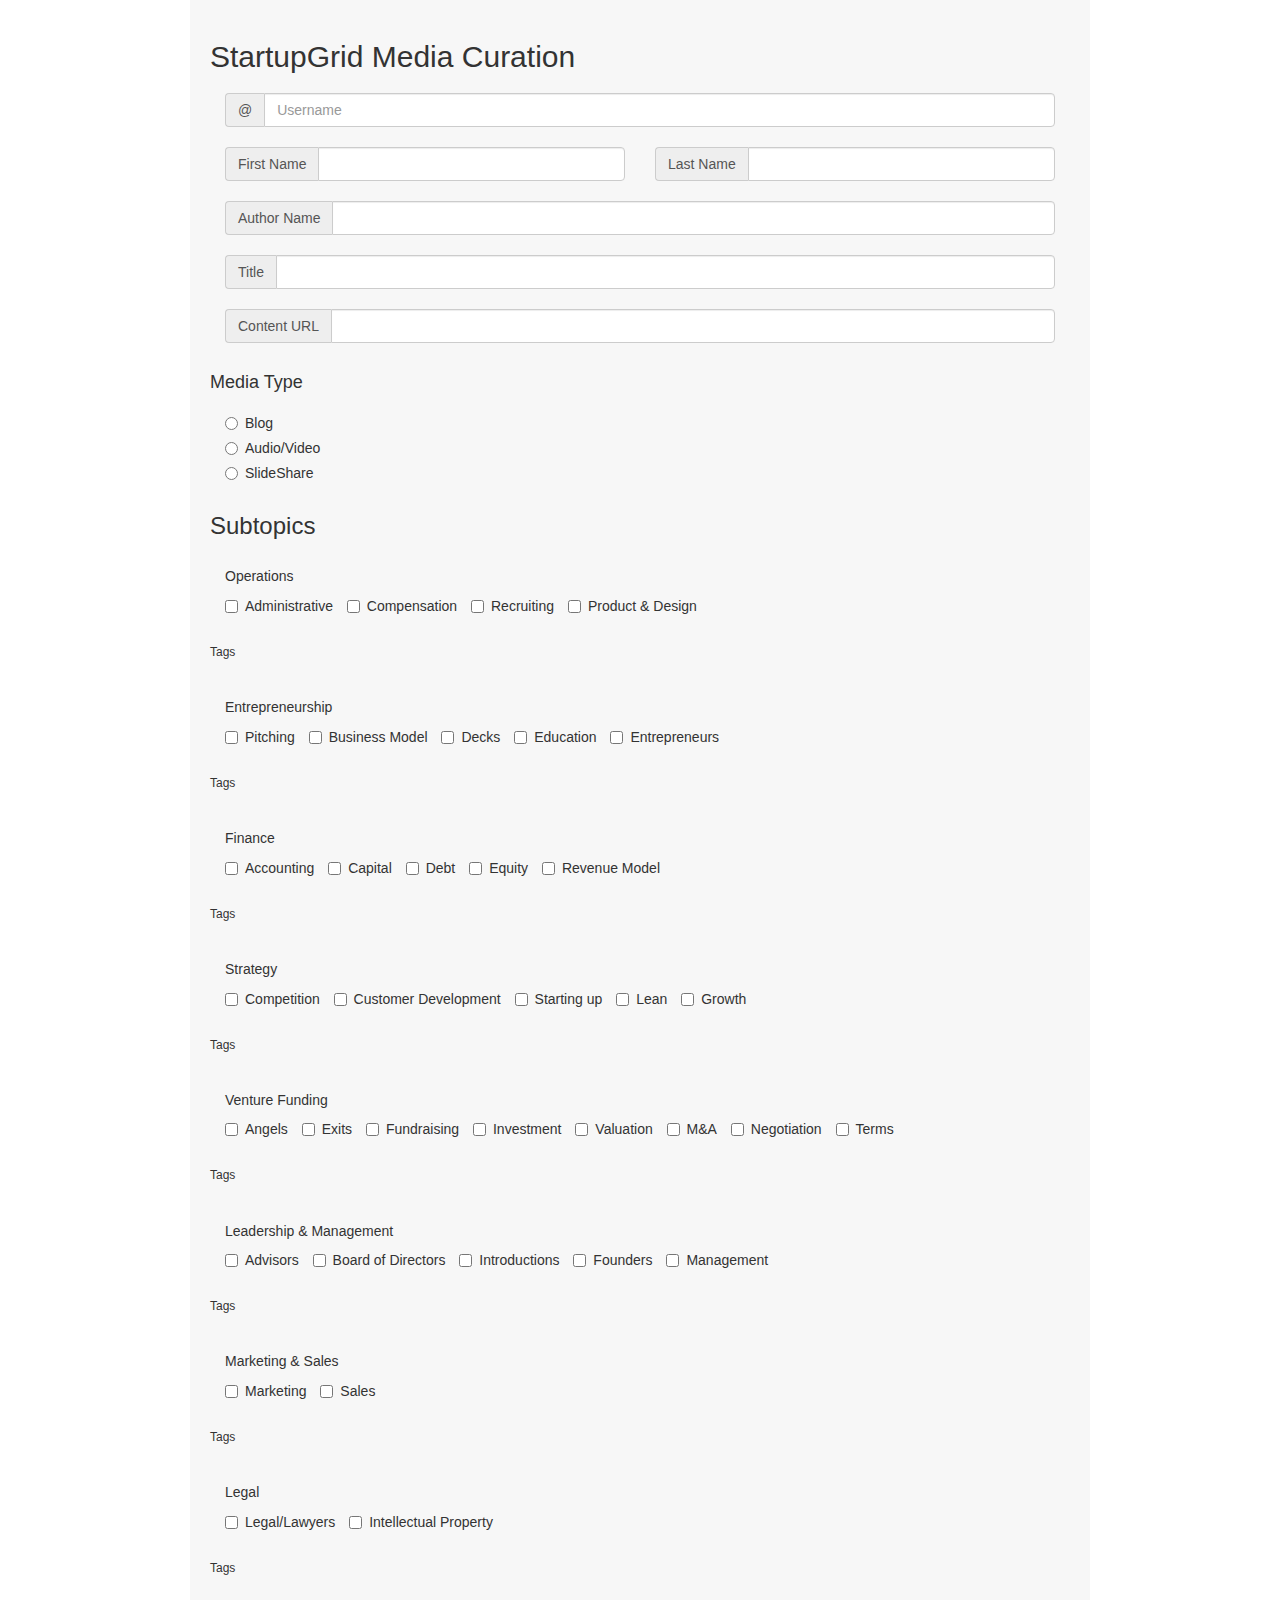
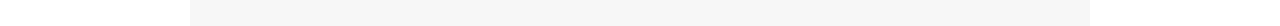
<file: index.html>
<!DOCTYPE html>
<html lang="en">
<head>
  <meta charset="utf-8">
  <meta http-equiv="X-UA-Compatible" content="IE=edge">
  <meta name="viewport" content="width=device-width, initial-scale=1">
  <meta name="description" content="">
  <meta name="author" content="">
  <link rel="icon" href="../../favicon.ico">

  <title></title>

  <!-- Bootstrap core CSS -->
  <link href="css/bootstrap.min.css" rel="stylesheet">
  <!-- Bootstrap theme -->
  <link href="css/bootstrap-theme.min.css" rel="stylesheet">

  <!-- Custom styles for this template -->
  <link href="css/style.css" rel="stylesheet">

  <!-- HTML5 shim and Respond.js for IE8 support of HTML5 elements and media queries -->
    <!--[if lt IE 9]>
      <script src="https://oss.maxcdn.com/html5shiv/3.7.2/html5shiv.min.js"></script>
      <script src="https://oss.maxcdn.com/respond/1.4.2/respond.min.js"></script>
      <![endif]-->
    </head>

    <body role="document">
      <div id="container">
        <h2>StartupGrid Media Curation</h2>
        <!-- username -->
        <div class="row">
          <div class="col-lg-12">
            <div class="input-group">
              <span class="input-group-addon" id="basic-addon1">@</span>
              <input type="text" name="username" class="form-control" placeholder="Username" aria-describedby="basic-addon1">
            </div>
          </div>
        </div>
        <div class="row">
          <div class="col-lg-6">
            <div class="input-group">
              <span class="input-group-addon" id="basic-addon1">First Name</span>
              <input type="text" name="username" class="form-control" placeholder="" aria-describedby="basic-addon1">
            </div>
          </div>
          <div class="col-lg-6">
            <div class="input-group">
              <span class="input-group-addon" id="basic-addon1">Last Name</span>
              <input type="text" name="username" class="form-control" placeholder="" aria-describedby="basic-addon1">
            </div>
          </div>
        </div>
        <div class="row">
          <div class="col-lg-12">
            <div class="input-group">
              <span class="input-group-addon" id="basic-addon1">Author Name</span>
              <input type="text" name="author-name" class="form-control" placeholder="" aria-describedby="basic-addon1">
            </div>
          </div>
        </div>
        <div class="row">
          <div class="col-lg-12">
            <div class="input-group">
              <span class="input-group-addon" id="basic-addon1">Title</span>
              <input type="text" name="title" class="form-control" placeholder="" aria-describedby="basic-addon1">
            </div>
          </div>
        </div>
        <div class="row">
          <div class="col-lg-12">
            <div class="input-group">
              <span class="input-group-addon" id="basic-addon1">Content URL</span>
              <input type="text" name="url" class="form-control" placeholder="" aria-describedby="basic-addon1">
            </div>
          </div>
        </div>
        <div class="row">
          <h4>Media Type</h4>
          <div class="col-lg-12">
            <div class="radio">
              <label>
                <input type="radio" name="mediaType" value="blog">
                Blog
              </label>
            </div>
            <div class="radio">
              <label>
                <input type="radio" name="mediaType" value="audiovideo">
                Audio/Video
              </label>
            </div>
            <div class="radio">
              <label>
                <input type="radio" name="mediaType" value="slideshare">
                SlideShare
              </label>
            </div>
          </div>
        </div>
        <h3>Subtopics</h3>
        <div class="row">
          <div class="col-lg-12">
            <h5>Operations</h5>
            <label class="checkbox-inline"><input type="checkbox" id="inlineCheckbox1" class="subtopic-checkbox" data-topic="operations" value="option1">Administrative</label>
            <label class="checkbox-inline"><input type="checkbox" id="inlineCheckbox1" class="subtopic-checkbox" data-topic="operations" value="option1">Compensation</label>
            <label class="checkbox-inline"><input type="checkbox" id="inlineCheckbox1" class="subtopic-checkbox" data-topic="operations" value="option1">Recruiting</label>
            <label class="checkbox-inline"><input type="checkbox" id="inlineCheckbox1" class="subtopic-checkbox" data-topic="operations" value="option1">Product &amp; Design </label>
          </div>
        </div>
        <div class="row">
          <h6>Tags</h6>
          <div id="operations-tags" class="col-lg-12"></div>
        </div>
        <div class="row">
          <div class="col-lg-12">
            <h5>Entrepreneurship</h5>
            <label class="checkbox-inline"><input type="checkbox" id="inlineCheckbox1" class="subtopic-checkbox" data-topic="entrepreneurship" value="option1">Pitching</label>
            <label class="checkbox-inline"><input type="checkbox" id="inlineCheckbox1" class="subtopic-checkbox" data-topic="entrepreneurship" value="option1">Business Model</label>
            <label class="checkbox-inline"><input type="checkbox" id="inlineCheckbox1" class="subtopic-checkbox" data-topic="entrepreneurship" value="option1">Decks</label>
            <label class="checkbox-inline"><input type="checkbox" id="inlineCheckbox1" class="subtopic-checkbox" data-topic="entrepreneurship" value="option1">Education</label>
            <label class="checkbox-inline"><input type="checkbox" id="inlineCheckbox1" class="subtopic-checkbox" data-topic="entrepreneurship" value="option1">Entrepreneurs</label>
          </div>
        </div>
        <div class="row">
          <h6>Tags</h6>
          <div id="entrepreneurship-tags" class="col-lg-12"></div>
        </div>
        <div class="row">
          <div class="col-lg-12">
            <h5>Finance</h5>
            <label class="checkbox-inline"><input type="checkbox" id="inlineCheckbox1" class="subtopic-checkbox" data-topic="finance" value="option1">Accounting</label>
            <label class="checkbox-inline"><input type="checkbox" id="inlineCheckbox1" class="subtopic-checkbox" data-topic="finance" value="option1">Capital</label>
            <label class="checkbox-inline"><input type="checkbox" id="inlineCheckbox1" class="subtopic-checkbox" data-topic="finance" value="option1">Debt</label>
            <label class="checkbox-inline"><input type="checkbox" id="inlineCheckbox1" class="subtopic-checkbox" data-topic="finance" value="option1">Equity</label>
            <label class="checkbox-inline"><input type="checkbox" id="inlineCheckbox1" class="subtopic-checkbox" data-topic="finance" value="option1">Revenue Model</label>
          </div>
        </div>
        <div class="row">
          <h6>Tags</h6>
          <div id="finance-tags" class="col-lg-12"></div>
        </div>
        <div class="row">
          <div class="col-lg-12">
            <h5>Strategy</h5>
            <label class="checkbox-inline"><input type="checkbox" id="inlineCheckbox1" class="subtopic-checkbox" data-topic="strategy" value="option1">Competition</label>
            <label class="checkbox-inline"><input type="checkbox" id="inlineCheckbox1" class="subtopic-checkbox" data-topic="strategy" value="option1">Customer Development</label>
            <label class="checkbox-inline"><input type="checkbox" id="inlineCheckbox1" class="subtopic-checkbox" data-topic="strategy" value="option1">Starting up</label>
            <label class="checkbox-inline"><input type="checkbox" id="inlineCheckbox1" class="subtopic-checkbox" data-topic="strategy" value="option1">Lean</label>
            <label class="checkbox-inline"><input type="checkbox" id="inlineCheckbox1" class="subtopic-checkbox" data-topic="strategy" value="option1">Growth</label>
          </div>
        </div>
        <div class="row">
          <h6>Tags</h6>
          <div id="strategy-tags" class="col-lg-12"></div>
        </div>
        <div class="row">
          <div class="col-lg-12">
            <h5>Venture Funding</h5>
            <label class="checkbox-inline"><input type="checkbox" id="inlineCheckbox1" class="subtopic-checkbox" data-topic="funding" value="option1">Angels</label>
            <label class="checkbox-inline"><input type="checkbox" id="inlineCheckbox1" class="subtopic-checkbox" data-topic="funding" value="option1">Exits</label>
            <label class="checkbox-inline"><input type="checkbox" id="inlineCheckbox1" class="subtopic-checkbox" data-topic="funding" value="option1">Fundraising</label>
            <label class="checkbox-inline"><input type="checkbox" id="inlineCheckbox1" class="subtopic-checkbox" data-topic="funding" value="option1">Investment</label>
            <label class="checkbox-inline"><input type="checkbox" id="inlineCheckbox1" class="subtopic-checkbox" data-topic="funding" value="option1">Valuation</label>
            <label class="checkbox-inline"><input type="checkbox" id="inlineCheckbox1" class="subtopic-checkbox" data-topic="funding" value="option1">M&amp;A</label>
            <label class="checkbox-inline"><input type="checkbox" id="inlineCheckbox1" class="subtopic-checkbox" data-topic="funding" value="option1">Negotiation</label>
            <label class="checkbox-inline"><input type="checkbox" id="inlineCheckbox1" class="subtopic-checkbox" data-topic="funding" value="option1">Terms</label>
          </div>
        </div>
        <div class="row">
          <h6>Tags</h6>
          <div id="funding-tags" class="col-lg-12"></div>
        </div>
        <div class="row">
          <div class="col-lg-12">
            <h5>Leadership &amp; Management</h5>
            <label class="checkbox-inline"><input type="checkbox" id="inlineCheckbox1" class="subtopic-checkbox" data-topic="leadership" value="option1">Advisors</label>
            <label class="checkbox-inline"><input type="checkbox" id="inlineCheckbox1" class="subtopic-checkbox" data-topic="leadership" value="option1">Board of Directors</label>
            <label class="checkbox-inline"><input type="checkbox" id="inlineCheckbox1" class="subtopic-checkbox" data-topic="leadership" value="option1">Introductions </label>
            <label class="checkbox-inline"><input type="checkbox" id="inlineCheckbox1" class="subtopic-checkbox" data-topic="leadership" value="option1">Founders</label>
            <label class="checkbox-inline"><input type="checkbox" id="inlineCheckbox1" class="subtopic-checkbox" data-topic="leadership" value="option1">Management</label>
          </div>
        </div>
        <div class="row">
          <h6>Tags</h6>
          <div id="leadership-tags" class="col-lg-12"></div>
        </div>
        <div class="row">
          <div class="col-lg-12">
            <h5>Marketing &amp; Sales</h5>
            <label class="checkbox-inline"><input type="checkbox" id="inlineCheckbox1" class="subtopic-checkbox" data-topic="marketing" value="option1">Marketing</label>
            <label class="checkbox-inline"><input type="checkbox" id="inlineCheckbox1" class="subtopic-checkbox" data-topic="marketing" value="option1">Sales</label>
          </div>
        </div>
        <div class="row">
          <h6>Tags</h6>
          <div id="marketing-tags" class="col-lg-12"></div>
        </div>
        <div class="row">
          <div class="col-lg-12">
            <h5>Legal</h5>
            <label class="checkbox-inline"><input type="checkbox" id="inlineCheckbox1" class="subtopic-checkbox" data-topic="legal" value="option1">Legal/Lawyers</label>
            <label class="checkbox-inline"><input type="checkbox" id="inlineCheckbox1" class="subtopic-checkbox" data-topic="legal" value="option1">Intellectual Property</label>

          </div>
        </div>
        <div class="row">
          <h6>Tags</h6>
          <div id="legal-tags" class="col-lg-12"></div>
        </div>

        <!-- 

        Page 2 
        1) Check of Bolded Subtopics (checkboxes) 
        2) Based on subtopics show tags (checkboxes possibly organized into groupings - there needs to be some organization to this - maybe color coding?) 
        Page 3 
        'Questions up to 6' 
        1) Prepopulate Questions based off checked Bolded Subtopics 
        2) Ask for 1st sentence / Start Time / Starting Slide (depending on type of multimedia) 
        3) Asking for last sentence / Start Time / Starting Slide (depending on type of Multimedia) 
        4) Confidence Rating of how well question is answered (1 - 5) 
        Page 4 
        1) Give up to 2 money quotes (text box) 
        2) Technicality Rating (1 anecdotal - 5 Very Technical) 
        3) Difficulty Rating (1 Easily Understood - 5 Challenging Content) 
        Page 5 
        1) Give a quick summary of insights gained (No more than 5 sentences (Paragraph box)) 
        2) Overall Grade (1-?) 
        3) Top 3 Sources the entry is also published or the source of the entry if not posted by author) 
      -->
      <script src="js/jquery.min.js"></script>
      <script src="js/bootstrap.min.js"></script>
      <script src="js/underscore.min.js"></script>

      <script>
      $(document).ready(function() {
        $(".subtopic-checkbox").change(function(e) {
          var subtopics = [];
          var allSubtopics = [];
          $(".subtopic-checkbox").each(function(i, elt) {
            if(subtopics.indexOf($(elt).data("topic") ) == -1 && elt.checked) {
              subtopics.push($(elt).data("topic"));
            }
            if(allSubtopics.indexOf($(elt).data("topic") ) == -1) {
              allSubtopics.push($(elt).data("topic"));
            }
          })
          _.each(allSubtopics, function(s) {
            if(subtopics.indexOf(s) == -1) {
              $("#"+s+"-tags").html("");
            }
          });
          _.each(subtopics, function(s) {
            console.log($("#"+s+"-tags").html());
            if($("#"+s+"-tags").html() == "") {
              $("#"+s+"-tags").html($('#'+s+'-tags-template').html());
            }
          });
        });
      });
      </script>
      
      <script id="strategy-tags-template" type="text/html">
      <label class="checkbox-inline"><input type="checkbox" class="strategy-tag" value="option1">Venture Capital Portfolio</label>
      <label class="checkbox-inline"><input type="checkbox" class="strategy-tag" value="option1">Market Share </label>
      <label class="checkbox-inline"><input type="checkbox" class="strategy-tag" value="option1">Differentiation</label>
      <label class="checkbox-inline"><input type="checkbox" class="strategy-tag" value="option1">Customer Relationship</label>
      <label class="checkbox-inline"><input type="checkbox" class="strategy-tag" value="option1">Customer Base</label>
      <label class="checkbox-inline"><input type="checkbox" class="strategy-tag" value="option1">Minimal Viable Product</label>
      <label class="checkbox-inline"><input type="checkbox" class="strategy-tag" value="option1">Feedback</label>
      <label class="checkbox-inline"><input type="checkbox" class="strategy-tag" value="option1">Early Adopters</label>
      <label class="checkbox-inline"><input type="checkbox" class="strategy-tag" value="option1">Data</label>
      <label class="checkbox-inline"><input type="checkbox" class="strategy-tag" value="option1">Product </label>
      <label class="checkbox-inline"><input type="checkbox" class="strategy-tag" value="option1">Market Fit </label>
      <label class="checkbox-inline"><input type="checkbox" class="strategy-tag" value="option1">Market Share</label>
      <label class="checkbox-inline"><input type="checkbox" class="strategy-tag" value="option1">Product to Market</label>
      <label class="checkbox-inline"><input type="checkbox" class="strategy-tag" value="option1">Costs</label>
      <label class="checkbox-inline"><input type="checkbox" class="strategy-tag" value="option1">Customer Aquisition</label>
      <label class="checkbox-inline"><input type="checkbox" class="strategy-tag" value="option1">Validation</label>
      <label class="checkbox-inline"><input type="checkbox" class="strategy-tag" value="option1">Monetization</label>
      <label class="checkbox-inline"><input type="checkbox" class="strategy-tag" value="option1">Experiments</label>
      <label class="checkbox-inline"><input type="checkbox" class="strategy-tag" value="option1">Scrum</label>
      <label class="checkbox-inline"><input type="checkbox" class="strategy-tag" value="option1">Customer Experience </label>
      <label class="checkbox-inline"><input type="checkbox" class="strategy-tag" value="option1">Customer Support</label>
      <label class="checkbox-inline"><input type="checkbox" class="strategy-tag" value="option1">Experiments </label>
      <label class="checkbox-inline"><input type="checkbox" class="strategy-tag" value="option1">Stealth </label>
      <label class="checkbox-inline"><input type="checkbox" class="strategy-tag" value="option1">Brand Name </label>
      <label class="checkbox-inline"><input type="checkbox" class="strategy-tag" value="option1">Investment Readiness</label>
      <label class="checkbox-inline"><input type="checkbox" class="strategy-tag" value="option1">Open Meetings </label>
      <label class="checkbox-inline"><input type="checkbox" class="strategy-tag" value="option1">Hypothesis Testing </label>
      <label class="checkbox-inline"><input type="checkbox" class="strategy-tag" value="option1">Blogs </label>
      <label class="checkbox-inline"><input type="checkbox" class="strategy-tag" value="option1">Idea Investor</label>
      <label class="checkbox-inline"><input type="checkbox" class="strategy-tag" value="option1">Early Principles</label>
      <label class="checkbox-inline"><input type="checkbox" class="strategy-tag" value="option1">Strategy</label>
      <label class="checkbox-inline"><input type="checkbox" class="strategy-tag" value="option1">Early Stage</label>
      <label class="checkbox-inline"><input type="checkbox" class="strategy-tag" value="option1">Definition</label>
      <label class="checkbox-inline"><input type="checkbox" class="strategy-tag" value="option1">Risks </label>
      <label class="checkbox-inline"><input type="checkbox" class="strategy-tag" value="option1">Launching</label>
      <label class="checkbox-inline"><input type="checkbox" class="strategy-tag" value="option1">Transparency</label>
      <label class="checkbox-inline"><input type="checkbox" class="strategy-tag" value="option1">Employees</label>
      <label class="checkbox-inline"><input type="checkbox" class="strategy-tag" value="option1">Business Model</label>
      <label class="checkbox-inline"><input type="checkbox" class="strategy-tag" value="option1">Funding</label>
      <label class="checkbox-inline"><input type="checkbox" class="strategy-tag" value="option1">Starting </label>
      <label class="checkbox-inline"><input type="checkbox" class="strategy-tag" value="option1">Failing</label>
      <label class="checkbox-inline"><input type="checkbox" class="strategy-tag" value="option1">Scrum</label>
      <label class="checkbox-inline"><input type="checkbox" class="strategy-tag" value="option1">Case Studies</label>
      <label class="checkbox-inline"><input type="checkbox" class="strategy-tag" value="option1">Definition</label>
      <label class="checkbox-inline"><input type="checkbox" class="strategy-tag" value="option1">Strategy</label>
      <label class="checkbox-inline"><input type="checkbox" class="strategy-tag" value="option1">Expense</label>
      <label class="checkbox-inline"><input type="checkbox" class="strategy-tag" value="option1">Efficiency</label>
      <label class="checkbox-inline"><input type="checkbox" class="strategy-tag" value="option1">Experimental Learning</label>
      <label class="checkbox-inline"><input type="checkbox" class="strategy-tag" value="option1">Theoretical Learning</label>
      <label class="checkbox-inline"><input type="checkbox" class="strategy-tag" value="option1">Performance </label>
      <label class="checkbox-inline"><input type="checkbox" class="strategy-tag" value="option1">Management </label>
      <label class="checkbox-inline"><input type="checkbox" class="strategy-tag" value="option1">Scaling </label>
      <label class="checkbox-inline"><input type="checkbox" class="strategy-tag" value="option1">Speed</label>
      <label class="checkbox-inline"><input type="checkbox" class="strategy-tag" value="option1">Timing </label>
      <label class="checkbox-inline"><input type="checkbox" class="strategy-tag" value="option1">Consequences</label>
      <label class="checkbox-inline"><input type="checkbox" class="strategy-tag" value="option1">Growth Hacking</label>
      </script>


      <script id="operations-tags-template" type="text/html">
      <label class="checkbox-inline"><input type="checkbox" class="operations-tag" value="option1">Founders </label>
      <label class="checkbox-inline"><input type="checkbox" class="operations-tag" value="option1">Office Space</label>
      <label class="checkbox-inline"><input type="checkbox" class="operations-tag" value="option1">Geographic Location</label>
      <label class="checkbox-inline"><input type="checkbox" class="operations-tag" value="option1">Employee Organization</label>
      <label class="checkbox-inline"><input type="checkbox" class="operations-tag" value="option1">Salaries </label>
      <label class="checkbox-inline"><input type="checkbox" class="operations-tag" value="option1">Guidlines</label>
      <label class="checkbox-inline"><input type="checkbox" class="operations-tag" value="option1">Stock Options</label>
      <label class="checkbox-inline"><input type="checkbox" class="operations-tag" value="option1">Equity Structure</label>
      <label class="checkbox-inline"><input type="checkbox" class="operations-tag" value="option1">Board Members</label>
      <label class="checkbox-inline"><input type="checkbox" class="operations-tag" value="option1">Advisors </label>
      <label class="checkbox-inline"><input type="checkbox" class="operations-tag" value="option1">Investor Relations</label>
      <label class="checkbox-inline"><input type="checkbox" class="operations-tag" value="option1">Contracts</label>
      <label class="checkbox-inline"><input type="checkbox" class="operations-tag" value="option1">Fairness</label>
      <label class="checkbox-inline"><input type="checkbox" class="operations-tag" value="option1">Founders</label>
      <label class="checkbox-inline"><input type="checkbox" class="operations-tag" value="option1">Hiring</label>
      <label class="checkbox-inline"><input type="checkbox" class="operations-tag" value="option1">Venture Capital </label>
      <label class="checkbox-inline"><input type="checkbox" class="operations-tag" value="option1">Networking </label>
      <label class="checkbox-inline"><input type="checkbox" class="operations-tag" value="option1">Outsourcing</label>
      <label class="checkbox-inline"><input type="checkbox" class="operations-tag" value="option1">Consultants</label>
      <label class="checkbox-inline"><input type="checkbox" class="operations-tag" value="option1">Positions </label>
      <label class="checkbox-inline"><input type="checkbox" class="operations-tag" value="option1">Culture </label>
      <label class="checkbox-inline"><input type="checkbox" class="operations-tag" value="option1">Work Ethic </label>
      <label class="checkbox-inline"><input type="checkbox" class="operations-tag" value="option1">Design</label>
      <label class="checkbox-inline"><input type="checkbox" class="operations-tag" value="option1">UI/UX</label>
      <label class="checkbox-inline"><input type="checkbox" class="operations-tag" value="option1">Conversion</label>
      <label class="checkbox-inline"><input type="checkbox" class="operations-tag" value="option1">A/B Testing</label>
      <label class="checkbox-inline"><input type="checkbox" class="operations-tag" value="option1">Copywriting</label>
      <label class="checkbox-inline"><input type="checkbox" class="operations-tag" value="option1">Development</label>
      <label class="checkbox-inline"><input type="checkbox" class="operations-tag" value="option1">Pricing </label>
      <label class="checkbox-inline"><input type="checkbox" class="operations-tag" value="option1">Product Management </label>
      <label class="checkbox-inline"><input type="checkbox" class="operations-tag" value="option1">Features</label>
      <label class="checkbox-inline"><input type="checkbox" class="operations-tag" value="option1">User Engagement </label>
      <label class="checkbox-inline"><input type="checkbox" class="operations-tag" value="option1">Usability</label>
      <label class="checkbox-inline"><input type="checkbox" class="operations-tag" value="option1">Rapid Prototyping </label>
      <label class="checkbox-inline"><input type="checkbox" class="operations-tag" value="option1">Beta </label>
      <label class="checkbox-inline"><input type="checkbox" class="operations-tag" value="option1">Landing Page</label>

      </script>
      <script id="legal-tags-template" type="text/html">
      <label class="checkbox-inline"><input type="checkbox" class="legal-tag" value="option1">Benefits </label>
      <label class="checkbox-inline"><input type="checkbox" class="legal-tag" value="option1">Cost</label>
      <label class="checkbox-inline"><input type="checkbox" class="legal-tag" value="option1">Law Firm</label>
      <label class="checkbox-inline"><input type="checkbox" class="legal-tag" value="option1">Reccomendations</label>
      <label class="checkbox-inline"><input type="checkbox" class="legal-tag" value="option1">Equity</label>
      <label class="checkbox-inline"><input type="checkbox" class="legal-tag" value="option1">Investor Fees</label>
      <label class="checkbox-inline"><input type="checkbox" class="legal-tag" value="option1">Advisors</label>
      <label class="checkbox-inline"><input type="checkbox" class="legal-tag" value="option1">NDA</label>
      <label class="checkbox-inline"><input type="checkbox" class="legal-tag" value="option1">Benefit </label>
      <label class="checkbox-inline"><input type="checkbox" class="legal-tag" value="option1">Cost</label>
      <label class="checkbox-inline"><input type="checkbox" class="legal-tag" value="option1">Investor Relations</label>
      <label class="checkbox-inline"><input type="checkbox" class="legal-tag" value="option1">Patents</label>
      <label class="checkbox-inline"><input type="checkbox" class="legal-tag" value="option1">Stealing</label>
      </script>


      <script id="leadership-tags-template" type="text/html">
      <label class="checkbox-inline"><input type="checkbox" class="leadership-tag" value="option1">Benefits</label>
      <label class="checkbox-inline"><input type="checkbox" class="leadership-tag" value="option1">Role</label>
      <label class="checkbox-inline"><input type="checkbox" class="leadership-tag" value="option1">Sourcing</label>
      <label class="checkbox-inline"><input type="checkbox" class="leadership-tag" value="option1">Compensation</label>
      <label class="checkbox-inline"><input type="checkbox" class="leadership-tag" value="option1">Resume</label>
      <label class="checkbox-inline"><input type="checkbox" class="leadership-tag" value="option1">Termination</label>
      <label class="checkbox-inline"><input type="checkbox" class="leadership-tag" value="option1">Mentorship</label>
      <label class="checkbox-inline"><input type="checkbox" class="leadership-tag" value="option1">Networking </label>
      <label class="checkbox-inline"><input type="checkbox" class="leadership-tag" value="option1">Equity </label>
      <label class="checkbox-inline"><input type="checkbox" class="leadership-tag" value="option1">Role </label>
      <label class="checkbox-inline"><input type="checkbox" class="leadership-tag" value="option1">Timing </label>
      <label class="checkbox-inline"><input type="checkbox" class="leadership-tag" value="option1">Benefits</label>
      <label class="checkbox-inline"><input type="checkbox" class="leadership-tag" value="option1">Types </label>
      <label class="checkbox-inline"><input type="checkbox" class="leadership-tag" value="option1">Meetings</label>
      <label class="checkbox-inline"><input type="checkbox" class="leadership-tag" value="option1">Compensation</label>
      <label class="checkbox-inline"><input type="checkbox" class="leadership-tag" value="option1">Investors </label>
      <label class="checkbox-inline"><input type="checkbox" class="leadership-tag" value="option1">Angels</label>
      <label class="checkbox-inline"><input type="checkbox" class="leadership-tag" value="option1">Networking</label>
      <label class="checkbox-inline"><input type="checkbox" class="leadership-tag" value="option1">Meetings </label>
      <label class="checkbox-inline"><input type="checkbox" class="leadership-tag" value="option1">Pitching</label>
      <label class="checkbox-inline"><input type="checkbox" class="leadership-tag" value="option1">Strategy</label>
      <label class="checkbox-inline"><input type="checkbox" class="leadership-tag" value="option1">CEO </label>
      <label class="checkbox-inline"><input type="checkbox" class="leadership-tag" value="option1">Effectiveness</label>
      <label class="checkbox-inline"><input type="checkbox" class="leadership-tag" value="option1">Exit </label>
      <label class="checkbox-inline"><input type="checkbox" class="leadership-tag" value="option1">CoFounder</label>
      <label class="checkbox-inline"><input type="checkbox" class="leadership-tag" value="option1">Fouding Team</label>
      <label class="checkbox-inline"><input type="checkbox" class="leadership-tag" value="option1">Skills</label>
      <label class="checkbox-inline"><input type="checkbox" class="leadership-tag" value="option1">Expertise </label>
      <label class="checkbox-inline"><input type="checkbox" class="leadership-tag" value="option1">Transparency</label>
      <label class="checkbox-inline"><input type="checkbox" class="leadership-tag" value="option1">Equity</label>
      <label class="checkbox-inline"><input type="checkbox" class="leadership-tag" value="option1">Types</label>
      <label class="checkbox-inline"><input type="checkbox" class="leadership-tag" value="option1">Team Quality</label>
      <label class="checkbox-inline"><input type="checkbox" class="leadership-tag" value="option1">Venture Capital </label>
      <label class="checkbox-inline"><input type="checkbox" class="leadership-tag" value="option1">Types</label>
      <label class="checkbox-inline"><input type="checkbox" class="leadership-tag" value="option1">Team Investment </label>
      <label class="checkbox-inline"><input type="checkbox" class="leadership-tag" value="option1">Organization</label>
      <label class="checkbox-inline"><input type="checkbox" class="leadership-tag" value="option1">Culture </label>
      <label class="checkbox-inline"><input type="checkbox" class="leadership-tag" value="option1">Productivity</label>
      </script>

      <script id="finance-tags-template" type="text/html">
      <label class="checkbox-inline"><input type="checkbox" class="finance-tag" value="option1">Advertisment </label>
      <label class="checkbox-inline"><input type="checkbox" class="finance-tag" value="option1">Alternatives </label>
      <label class="checkbox-inline"><input type="checkbox" class="finance-tag" value="option1">Audits</label>
      <label class="checkbox-inline"><input type="checkbox" class="finance-tag" value="option1">Benefit </label>
      <label class="checkbox-inline"><input type="checkbox" class="finance-tag" value="option1">Benefits</label>
      <label class="checkbox-inline"><input type="checkbox" class="finance-tag" value="option1">Bootstrapping </label>
      <label class="checkbox-inline"><input type="checkbox" class="finance-tag" value="option1">Burn Rate</label>
      <label class="checkbox-inline"><input type="checkbox" class="finance-tag" value="option1">Cash Flow </label>
      <label class="checkbox-inline"><input type="checkbox" class="finance-tag" value="option1">Conversion </label>
      <label class="checkbox-inline"><input type="checkbox" class="finance-tag" value="option1">Cost </label>
      <label class="checkbox-inline"><input type="checkbox" class="finance-tag" value="option1">Dilution</label>
      <label class="checkbox-inline"><input type="checkbox" class="finance-tag" value="option1">Discounts</label>
      <label class="checkbox-inline"><input type="checkbox" class="finance-tag" value="option1">Early Stage</label>
      <label class="checkbox-inline"><input type="checkbox" class="finance-tag" value="option1">Efficiency </label>
      <label class="checkbox-inline"><input type="checkbox" class="finance-tag" value="option1">Employee Options</label>
      <label class="checkbox-inline"><input type="checkbox" class="finance-tag" value="option1">Financial Statements</label>
      <label class="checkbox-inline"><input type="checkbox" class="finance-tag" value="option1">Freemium </label>
      <label class="checkbox-inline"><input type="checkbox" class="finance-tag" value="option1">Lean</label>
      <label class="checkbox-inline"><input type="checkbox" class="finance-tag" value="option1">Limited Partners </label>
      <label class="checkbox-inline"><input type="checkbox" class="finance-tag" value="option1">Percentage</label>
      <label class="checkbox-inline"><input type="checkbox" class="finance-tag" value="option1">Purpose</label>
      <label class="checkbox-inline"><input type="checkbox" class="finance-tag" value="option1">Ranges</label>
      <label class="checkbox-inline"><input type="checkbox" class="finance-tag" value="option1">Revenue Model</label>
      <label class="checkbox-inline"><input type="checkbox" class="finance-tag" value="option1">Rounds </label>
      <label class="checkbox-inline"><input type="checkbox" class="finance-tag" value="option1">Seed Investment</label>
      <label class="checkbox-inline"><input type="checkbox" class="finance-tag" value="option1">Size </label>
      <label class="checkbox-inline"><input type="checkbox" class="finance-tag" value="option1">Stages</label>
      <label class="checkbox-inline"><input type="checkbox" class="finance-tag" value="option1">Stages</label>
      <label class="checkbox-inline"><input type="checkbox" class="finance-tag" value="option1">Stock Options</label>
      <label class="checkbox-inline"><input type="checkbox" class="finance-tag" value="option1">Subscription</label>
      <label class="checkbox-inline"><input type="checkbox" class="finance-tag" value="option1">Timing </label>
      <label class="checkbox-inline"><input type="checkbox" class="finance-tag" value="option1">Valuation</label>
      <label class="checkbox-inline"><input type="checkbox" class="finance-tag" value="option1">Valuation</label>
      <label class="checkbox-inline"><input type="checkbox" class="finance-tag" value="option1">Valuation Cap</label>
      <label class="checkbox-inline"><input type="checkbox" class="finance-tag" value="option1">Venture Debt</label>
      <label class="checkbox-inline"><input type="checkbox" class="finance-tag" value="option1">Warrants</label>
      </script>

      <script id="marketing-tags-template" type="text/html">
      <label class="checkbox-inline"><input type="checkbox" class="marketing-tag" value="option1">Early Stage</label>
      <label class="checkbox-inline"><input type="checkbox" class="marketing-tag" value="option1">Branding </label>
      <label class="checkbox-inline"><input type="checkbox" class="marketing-tag" value="option1">Launching </label>
      <label class="checkbox-inline"><input type="checkbox" class="marketing-tag" value="option1">Cost</label>
      <label class="checkbox-inline"><input type="checkbox" class="marketing-tag" value="option1">Benefits</label>
      <label class="checkbox-inline"><input type="checkbox" class="marketing-tag" value="option1">Product Marketing</label>
      <label class="checkbox-inline"><input type="checkbox" class="marketing-tag" value="option1">Market Fit</label>
      <label class="checkbox-inline"><input type="checkbox" class="marketing-tag" value="option1">Product Market Fit</label>
      <label class="checkbox-inline"><input type="checkbox" class="marketing-tag" value="option1">Outsourcing </label>
      <label class="checkbox-inline"><input type="checkbox" class="marketing-tag" value="option1">Public Relations</label>
      <label class="checkbox-inline"><input type="checkbox" class="marketing-tag" value="option1">Media</label>
      <label class="checkbox-inline"><input type="checkbox" class="marketing-tag" value="option1">Social Media </label>
      <label class="checkbox-inline"><input type="checkbox" class="marketing-tag" value="option1">Advertising</label>
      <label class="checkbox-inline"><input type="checkbox" class="marketing-tag" value="option1">Growth Hacking</label>
      <label class="checkbox-inline"><input type="checkbox" class="marketing-tag" value="option1">SEO</label>
      <label class="checkbox-inline"><input type="checkbox" class="marketing-tag" value="option1">Inbound Marketing </label>
      <label class="checkbox-inline"><input type="checkbox" class="marketing-tag" value="option1">Blogging</label>
      <label class="checkbox-inline"><input type="checkbox" class="marketing-tag" value="option1">Content Marketing</label>
      <label class="checkbox-inline"><input type="checkbox" class="marketing-tag" value="option1">Community Management</label>
      <label class="checkbox-inline"><input type="checkbox" class="marketing-tag" value="option1">Content Development</label>
      <label class="checkbox-inline"><input type="checkbox" class="marketing-tag" value="option1">Launch</label>
      <label class="checkbox-inline"><input type="checkbox" class="marketing-tag" value="option1">Growth Hacking</label>
      <label class="checkbox-inline"><input type="checkbox" class="marketing-tag" value="option1">Customer Acquisition</label>
      <label class="checkbox-inline"><input type="checkbox" class="marketing-tag" value="option1">Launch</label>
      <label class="checkbox-inline"><input type="checkbox" class="marketing-tag" value="option1">Competition</label>
      <label class="checkbox-inline"><input type="checkbox" class="marketing-tag" value="option1">Sales</label>
      </script>
      <script id="legal-tags-template" type="text/html">
      <label class="checkbox-inline"><input type="checkbox" class="legal-tag" value="option1">Benefits </label>
      <label class="checkbox-inline"><input type="checkbox" class="legal-tag" value="option1">Cost</label>
      <label class="checkbox-inline"><input type="checkbox" class="legal-tag" value="option1">Law Firm</label>
      <label class="checkbox-inline"><input type="checkbox" class="legal-tag" value="option1">Reccomendations</label>
      <label class="checkbox-inline"><input type="checkbox" class="legal-tag" value="option1">Equity</label>
      <label class="checkbox-inline"><input type="checkbox" class="legal-tag" value="option1">Investor Fees</label>
      <label class="checkbox-inline"><input type="checkbox" class="legal-tag" value="option1">Advisors</label>
      <label class="checkbox-inline"><input type="checkbox" class="legal-tag" value="option1">NDA</label>
      <label class="checkbox-inline"><input type="checkbox" class="legal-tag" value="option1">Benefit </label>
      <label class="checkbox-inline"><input type="checkbox" class="legal-tag" value="option1">Cost</label>
      <label class="checkbox-inline"><input type="checkbox" class="legal-tag" value="option1">Investor Relations</label>
      <label class="checkbox-inline"><input type="checkbox" class="legal-tag" value="option1">Patents</label>
      <label class="checkbox-inline"><input type="checkbox" class="legal-tag" value="option1">Stealing</label>
      </script>
      <script id="funding-tags-template" type="text/html">
      <label class="checkbox-inline"><input type="checkbox" class="funding-tag" value="option1">Transparency </label>
      <label class="checkbox-inline"><input type="checkbox" class="funding-tag" value="option1">Investor Relations</label>
      <label class="checkbox-inline"><input type="checkbox" class="funding-tag" value="option1">Investment Type</label>
      <label class="checkbox-inline"><input type="checkbox" class="funding-tag" value="option1">Investment Size</label>
      <label class="checkbox-inline"><input type="checkbox" class="funding-tag" value="option1">Benefits</label>
      <label class="checkbox-inline"><input type="checkbox" class="funding-tag" value="option1">Venture Capital </label>
      <label class="checkbox-inline"><input type="checkbox" class="funding-tag" value="option1">Lead Investor</label>
      <label class="checkbox-inline"><input type="checkbox" class="funding-tag" value="option1">Raising Capital </label>
      <label class="checkbox-inline"><input type="checkbox" class="funding-tag" value="option1">Networking </label>
      <label class="checkbox-inline"><input type="checkbox" class="funding-tag" value="option1">Rounds</label>
      <label class="checkbox-inline"><input type="checkbox" class="funding-tag" value="option1">Investors</label>
      <label class="checkbox-inline"><input type="checkbox" class="funding-tag" value="option1">CEO</label>
      <label class="checkbox-inline"><input type="checkbox" class="funding-tag" value="option1">Hiring </label>
      <label class="checkbox-inline"><input type="checkbox" class="funding-tag" value="option1">Employee </label>
      <label class="checkbox-inline"><input type="checkbox" class="funding-tag" value="option1">Founders </label>
      <label class="checkbox-inline"><input type="checkbox" class="funding-tag" value="option1">Intellectual Property </label>
      <label class="checkbox-inline"><input type="checkbox" class="funding-tag" value="option1">Stock Options </label>
      <label class="checkbox-inline"><input type="checkbox" class="funding-tag" value="option1">Equity</label>
      <label class="checkbox-inline"><input type="checkbox" class="funding-tag" value="option1">Failing </label>
      <label class="checkbox-inline"><input type="checkbox" class="funding-tag" value="option1">Profit </label>
      <label class="checkbox-inline"><input type="checkbox" class="funding-tag" value="option1">Acquisition</label>
      <label class="checkbox-inline"><input type="checkbox" class="funding-tag" value="option1">IPO</label>
      <label class="checkbox-inline"><input type="checkbox" class="funding-tag" value="option1">Buyout</label>
      <label class="checkbox-inline"><input type="checkbox" class="funding-tag" value="option1">Mergers</label>
      <label class="checkbox-inline"><input type="checkbox" class="funding-tag" value="option1">Timing </label>
      <label class="checkbox-inline"><input type="checkbox" class="funding-tag" value="option1">Reimbursment </label>
      <label class="checkbox-inline"><input type="checkbox" class="funding-tag" value="option1">Costs </label>
      <label class="checkbox-inline"><input type="checkbox" class="funding-tag" value="option1">Firms </label>
      <label class="checkbox-inline"><input type="checkbox" class="funding-tag" value="option1">Company Classification</label>
      <label class="checkbox-inline"><input type="checkbox" class="funding-tag" value="option1">Bids </label>
      <label class="checkbox-inline"><input type="checkbox" class="funding-tag" value="option1">Rejection</label>
      <label class="checkbox-inline"><input type="checkbox" class="funding-tag" value="option1">Confidence </label>
      <label class="checkbox-inline"><input type="checkbox" class="funding-tag" value="option1">Benefits </label>
      <label class="checkbox-inline"><input type="checkbox" class="funding-tag" value="option1">Rounds </label>
      <label class="checkbox-inline"><input type="checkbox" class="funding-tag" value="option1">Investor Types</label>
      <label class="checkbox-inline"><input type="checkbox" class="funding-tag" value="option1">Angels </label>
      <label class="checkbox-inline"><input type="checkbox" class="funding-tag" value="option1">VCs</label>
      <label class="checkbox-inline"><input type="checkbox" class="funding-tag" value="option1">Investment Readiness</label>
      <label class="checkbox-inline"><input type="checkbox" class="funding-tag" value="option1">Founder </label>
      <label class="checkbox-inline"><input type="checkbox" class="funding-tag" value="option1">Value Proposition</label>
      <label class="checkbox-inline"><input type="checkbox" class="funding-tag" value="option1">Financial Statements </label>
      <label class="checkbox-inline"><input type="checkbox" class="funding-tag" value="option1">Venture Capital Valuation</label>
      <label class="checkbox-inline"><input type="checkbox" class="funding-tag" value="option1">Discount</label>
      <label class="checkbox-inline"><input type="checkbox" class="funding-tag" value="option1">Early Stage</label>
      <label class="checkbox-inline"><input type="checkbox" class="funding-tag" value="option1">Pre-Launch</label>
      <label class="checkbox-inline"><input type="checkbox" class="funding-tag" value="option1">Shareholder Representative</label>
      <label class="checkbox-inline"><input type="checkbox" class="funding-tag" value="option1">Audited Financails </label>
      <label class="checkbox-inline"><input type="checkbox" class="funding-tag" value="option1">Founders</label>
      <label class="checkbox-inline"><input type="checkbox" class="funding-tag" value="option1">Debt </label>
      <label class="checkbox-inline"><input type="checkbox" class="funding-tag" value="option1">Valuation</label>
      <label class="checkbox-inline"><input type="checkbox" class="funding-tag" value="option1">Fairness</label>
      <label class="checkbox-inline"><input type="checkbox" class="funding-tag" value="option1">Offer</label>
      <label class="checkbox-inline"><input type="checkbox" class="funding-tag" value="option1">Management Carve Out</label>
      <label class="checkbox-inline"><input type="checkbox" class="funding-tag" value="option1">Mergers </label>
      <label class="checkbox-inline"><input type="checkbox" class="funding-tag" value="option1">Planning</label>
      <label class="checkbox-inline"><input type="checkbox" class="funding-tag" value="option1">Investor Relations</label>
      <label class="checkbox-inline"><input type="checkbox" class="funding-tag" value="option1">Fairness</label>
      <label class="checkbox-inline"><input type="checkbox" class="funding-tag" value="option1">Rounds</label>
      <label class="checkbox-inline"><input type="checkbox" class="funding-tag" value="option1">Angels </label>
      <label class="checkbox-inline"><input type="checkbox" class="funding-tag" value="option1">Pro-Rata Rights</label>
      <label class="checkbox-inline"><input type="checkbox" class="funding-tag" value="option1">Dilution</label>
      <label class="checkbox-inline"><input type="checkbox" class="funding-tag" value="option1">Equity</label>
      <label class="checkbox-inline"><input type="checkbox" class="funding-tag" value="option1">Founders</label>
      <label class="checkbox-inline"><input type="checkbox" class="funding-tag" value="option1">Mistakes</label>
      <label class="checkbox-inline"><input type="checkbox" class="funding-tag" value="option1">Reccomendations</label>
      <label class="checkbox-inline"><input type="checkbox" class="funding-tag" value="option1">Venture Capital</label>
      </script>
      <script id="entrepreneurship-tags-template" type="text/html">
      <label class="checkbox-inline"><input type="checkbox" class="entrepreneurship-tag" value="option1">Security</label>
      <label class="checkbox-inline"><input type="checkbox" class="entrepreneurship-tag" value="option1">Timing </label>
      <label class="checkbox-inline"><input type="checkbox" class="entrepreneurship-tag" value="option1">Preperation</label>
      <label class="checkbox-inline"><input type="checkbox" class="entrepreneurship-tag" value="option1">Demo</label>
      <label class="checkbox-inline"><input type="checkbox" class="entrepreneurship-tag" value="option1">Traction </label>
      <label class="checkbox-inline"><input type="checkbox" class="entrepreneurship-tag" value="option1">Business Model</label>
      <label class="checkbox-inline"><input type="checkbox" class="entrepreneurship-tag" value="option1">Mistakes</label>
      <label class="checkbox-inline"><input type="checkbox" class="entrepreneurship-tag" value="option1">Product </label>
      <label class="checkbox-inline"><input type="checkbox" class="entrepreneurship-tag" value="option1">Markets</label>
      <label class="checkbox-inline"><input type="checkbox" class="entrepreneurship-tag" value="option1">Reccomendations</label>
      <label class="checkbox-inline"><input type="checkbox" class="entrepreneurship-tag" value="option1">Business Plan</label>
      <label class="checkbox-inline"><input type="checkbox" class="entrepreneurship-tag" value="option1">Saas</label>
      <label class="checkbox-inline"><input type="checkbox" class="entrepreneurship-tag" value="option1">B2B</label>
      <label class="checkbox-inline"><input type="checkbox" class="entrepreneurship-tag" value="option1">Pivoting</label>
      <label class="checkbox-inline"><input type="checkbox" class="entrepreneurship-tag" value="option1">NDA</label>
      <label class="checkbox-inline"><input type="checkbox" class="entrepreneurship-tag" value="option1">Investors </label>
      <label class="checkbox-inline"><input type="checkbox" class="entrepreneurship-tag" value="option1">Benefits</label>
      <label class="checkbox-inline"><input type="checkbox" class="entrepreneurship-tag" value="option1">Importance </label>
      <label class="checkbox-inline"><input type="checkbox" class="entrepreneurship-tag" value="option1">Agile</label>
      <label class="checkbox-inline"><input type="checkbox" class="entrepreneurship-tag" value="option1">Security</label>
      <label class="checkbox-inline"><input type="checkbox" class="entrepreneurship-tag" value="option1">Investors </label>
      <label class="checkbox-inline"><input type="checkbox" class="entrepreneurship-tag" value="option1">Security</label>
      <label class="checkbox-inline"><input type="checkbox" class="entrepreneurship-tag" value="option1">Benefits</label>
      <label class="checkbox-inline"><input type="checkbox" class="entrepreneurship-tag" value="option1">MBA</label>
      <label class="checkbox-inline"><input type="checkbox" class="entrepreneurship-tag" value="option1">Entrepreneur </label>
      <label class="checkbox-inline"><input type="checkbox" class="entrepreneurship-tag" value="option1">Programs </label>
      <label class="checkbox-inline"><input type="checkbox" class="entrepreneurship-tag" value="option1">Schools </label>
      <label class="checkbox-inline"><input type="checkbox" class="entrepreneurship-tag" value="option1">Majors </label>
      <label class="checkbox-inline"><input type="checkbox" class="entrepreneurship-tag" value="option1">Sucess </label>
      <label class="checkbox-inline"><input type="checkbox" class="entrepreneurship-tag" value="option1">Investing</label>
      <label class="checkbox-inline"><input type="checkbox" class="entrepreneurship-tag" value="option1">Deal Terms </label>
      <label class="checkbox-inline"><input type="checkbox" class="entrepreneurship-tag" value="option1">Types</label>
      <label class="checkbox-inline"><input type="checkbox" class="entrepreneurship-tag" value="option1">Top Performers </label>
      <label class="checkbox-inline"><input type="checkbox" class="entrepreneurship-tag" value="option1">Silicon Valley</label>
      <label class="checkbox-inline"><input type="checkbox" class="entrepreneurship-tag" value="option1">History </label>
      <label class="checkbox-inline"><input type="checkbox" class="entrepreneurship-tag" value="option1">Strengths </label>
      <label class="checkbox-inline"><input type="checkbox" class="entrepreneurship-tag" value="option1">Starting up</label>
      <label class="checkbox-inline"><input type="checkbox" class="entrepreneurship-tag" value="option1">Communities </label>
      <label class="checkbox-inline"><input type="checkbox" class="entrepreneurship-tag" value="option1">Networking </label>
      <label class="checkbox-inline"><input type="checkbox" class="entrepreneurship-tag" value="option1">Venture Capital</label>
      <label class="checkbox-inline"><input type="checkbox" class="entrepreneurship-tag" value="option1">Entrepreneurial Skills</label>
      <label class="checkbox-inline"><input type="checkbox" class="entrepreneurship-tag" value="option1">Founders </label>
      <label class="checkbox-inline"><input type="checkbox" class="entrepreneurship-tag" value="option1">Angels</label>
      <label class="checkbox-inline"><input type="checkbox" class="entrepreneurship-tag" value="option1">Lessons Learned</label>
      <label class="checkbox-inline"><input type="checkbox" class="entrepreneurship-tag" value="option1">Advice & Tips</label>
      <label class="checkbox-inline"><input type="checkbox" class="entrepreneurship-tag" value="option1">How to</label>
      </script>
    </div>
  </body>
  </html>
</file>
<file: css/style.css>
#container {
  width:900px;
  margin: 0 auto;
  background: #f7f7f7;
  padding: 20px;
}
.row {
  margin: 20px 0;
}
</file>
